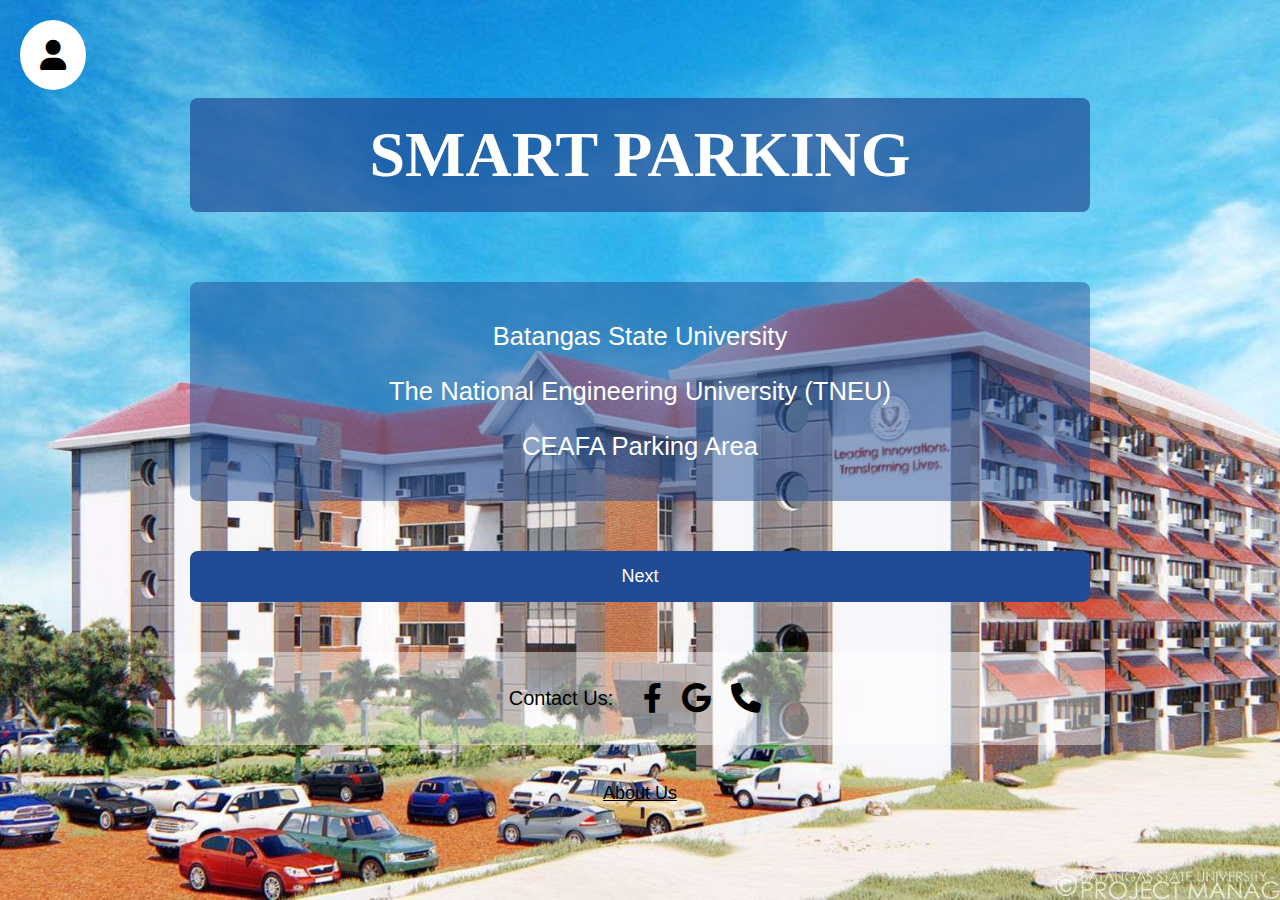
<file: index.html>
<!DOCTYPE html>
<html lang="en">
<head>
    <meta charset="UTF-8">
    <meta name="viewport" content="width=device-width, initial-scale=1.0">
    <title>Smart Parking</title>
    <link rel="stylesheet" href="styles.css">
    <style>
        /* Page Styles */
        body {
            margin: 0;
            font-family: Arial, sans-serif;
            background-image: url('CEAFA-3D.jpg');
            background-size: cover;
            background-position: center;
            background-repeat: no-repeat;
            display: flex;
            flex-direction: column;
            justify-content: center;
            align-items: center;
            text-align: center;
            color: white;
            min-height: 100vh;
            padding: 0;
        }

        /* Header Text */
        h1 {
            font-size: 4rem;
            background-color: rgba(33, 75, 148, 0.7);
            padding: 20px;
            margin-top: 20px;
            margin-bottom: 40px;
            border-radius: 8px;
            width: 80%;
            max-width: 900px;
            box-sizing: border-box;
        }

        /* University Info */
        .university-info {
            font-size: 1.6rem;
            background-color: rgba(33, 75, 148, 0.5);
            padding: 15px;
            margin-top: 30px;
            margin-bottom: 30px;
            border-radius: 8px;
            width: 80%;
            max-width: 900px;
            box-sizing: border-box;
        }

        /* Next Button */
        .next-btn-container {
            width: 80%;
            max-width: 900px;
            margin-top: 20px;
        }

        .next-btn {
            padding: 15px 30px;
            background-color: #214b94;
            color: white;
            border: none;
            border-radius: 8px;
            font-size: 18px;
            cursor: pointer;
            width: 100%;
        }

        .next-btn:hover {
            background-color: #1a3c7a;
        }

        /* Login Icon */
        .login-icon {
            font-size: 30px;
            cursor: pointer;
            position: absolute;
            top: 20px;
            left: 20px;
            color: black;
            background-color: white;
            border-radius: 50%;
            padding: 20px;
            transition: transform 0.3s ease-in-out;
        }

        .login-icon:hover {
            transform: scale(1.1);
        }

        /* Login Text */
        .login-text {
            display: none;
            font-size: 18px;
            color: black;
            position: absolute;
            top: 70px;
            left: 20px;
            background-color: rgba(255, 255, 255, 0.45);
            padding: 10px 20px;
            border-radius: 8px;
        }

        .login-text a {
            color: black;
            text-decoration: underline;
        }

        /* Contact Us Section */
        .contact-us {
            margin-top: 50px;
            width: 80%;
            max-width: 900px;
            display: flex;
            justify-content: center;
            align-items: center;
            background-color: rgba(255, 255, 255, 0.45);
            border-radius: 8px;
            padding: 15px;
        }

        .contact-us p {
            font-size: 20px;
            margin-right: 20px;
            color: black;
        }

        .contact-icons {
            display: flex;
            align-items: center;
        }

        .contact-icons a {
            margin: 0 10px;
            color: black;
            font-size: 30px;
            transition: color 0.3s ease;
        }

        .contact-icons a:hover {
            color: #214b94;
        }

        /* About Us Link */
        .about-us {
            margin-top: 20px;
            font-size: 18px;
        }

        .about-us a {
            color: black;
            text-decoration: underline;
        }

        .about-us a:hover {
            color: #f0f0f0;
        }

        /* Responsive Styles */
        @media (max-width: 768px) {
            h1 {
                font-size: 2.5rem;
                margin-bottom: 20px;
            }

            .university-info {
                font-size: 1.2rem;
            }

            .next-btn {
                font-size: 16px;
                padding: 12px 25px;
            }

            .contact-us p {
                font-size: 18px;
            }

            .contact-icons a {
                font-size: 25px;
            }

            .login-icon {
                font-size: 25px;
                top: 10px;
                left: 10px;
            }
        }

        @media (max-width: 480px) {
            h1 {
                font-size: 2rem;
                margin-bottom: 15px;
            }

            .university-info {
                font-size: 1rem;
            }

            .next-btn {
                font-size: 14px;
                padding: 10px 20px;
            }

            .contact-us p {
                font-size: 16px;
            }

            .contact-icons a {
                font-size: 20px;
            }

            .login-icon {
                font-size: 22px;
                top: 5px;
                left: 5px;
            }
        }
    </style>
    <link rel="stylesheet" href="https://cdnjs.cloudflare.com/ajax/libs/font-awesome/6.0.0-beta3/css/all.min.css" />
</head>
<body>
    <h1>SMART PARKING</h1>

    <div class="university-info">
        <p>Batangas State University</p>
        <p>The National Engineering University (TNEU)</p>
        <p>CEAFA Parking Area</p>
    </div>

    <div class="login-section">
        <i class="fas fa-user login-icon" onclick="toggleLoginText()"></i>
        <div class="login-text" id="loginText">
            <p>Login as <a href="login.html">Admin</a></p>
        </div>
    </div>

    <div class="next-btn-container">
        <button class="next-btn" onclick="window.location.href='process.html'">Next</button>
    </div>

    <div class="contact-us">
        <p>Contact Us:</p>
        <div class="contact-icons">
            <a href="https://www.facebook.com/share/1WhvFDQGax/" target="_blank">
                <i class="fab fa-facebook-f"></i>
            </a>
            <a href="mailto:21-01416@g.batstate-u.edu.ph">
                <i class="fab fa-google"></i>
            </a>
            <a href="tel:+639913529602">
                <i class="fas fa-phone"></i>
            </a>
        </div>
    </div>

    <div class="about-us">
        <p><a href="about.html">About Us</a></p>
    </div>

    <script>
        function toggleLoginText() {
            var loginText = document.getElementById("loginText");
            if (loginText.style.display === "none" || loginText.style.display === "") {
                loginText.style.display = "block";
            } else {
                loginText.style.display = "none";
            }
        }
    </script>
</body>
</html>
</file>
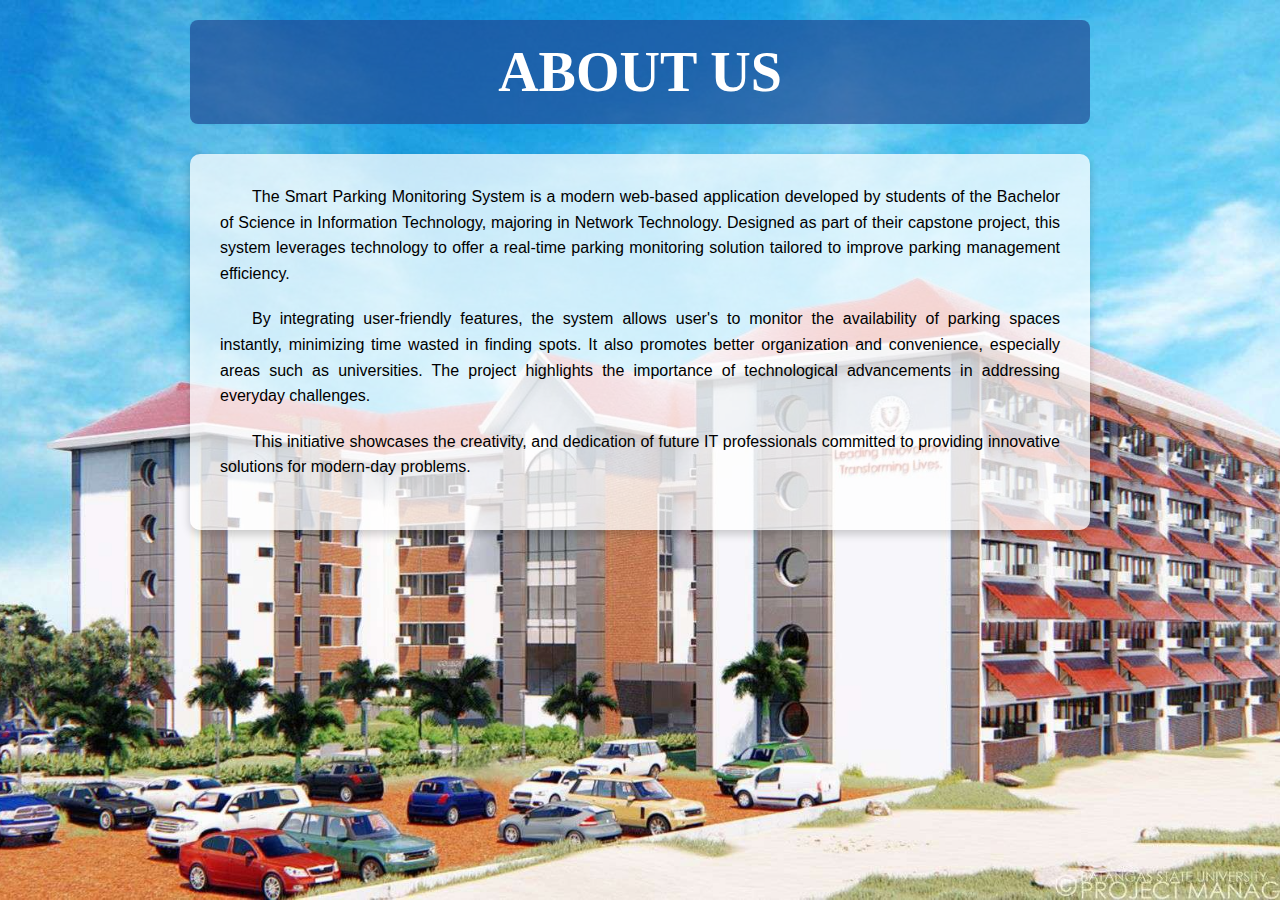
<file: about.html>
<!DOCTYPE html>
<html lang="en">
<head>
    <meta charset="UTF-8">
    <meta name="viewport" content="width=device-width, initial-scale=1.0">
    <title>About Us</title>
    <link rel="stylesheet" href="styles.css">
    <style>
        /* Page Styles */
        * {
            margin: 0;
            padding: 0;
            box-sizing: border-box; /* Ensure consistent padding and border behavior */
        }

        body {
            font-family: Arial, sans-serif;
            background-image: url('CEAFA-3D.jpg');
            background-size: cover;
            background-position: center;
            background-repeat: no-repeat;
            min-height: 100vh;
            display: flex;
            flex-direction: column;
            align-items: center;
            color: white;
        }

        /* Header Text */
        h1 {
            font-size: 3.5rem;
            background-color: rgba(33, 75, 148, 0.7);
            padding: 20px;
            border-radius: 8px;
            width: 80%;
            max-width: 900px;
            text-align: center;
            margin: 20px auto 10px auto; /* Control spacing below the header */
        }

        /* About Us Box */
        .about-box {
            background-color: rgba(255, 255, 255, 0.75); /* 75% opacity */
            color: black;
            padding: 30px;
            border-radius: 10px;
            width: 80%;
            max-width: 900px;
            font-size: 1rem;
            line-height: 1.6;
            text-align: justify;
            box-shadow: 0 4px 10px rgba(0, 0, 0, 0.2); /* Add subtle shadow */
            margin: 20px auto; /* Center and control spacing */
        }

        .about-box p {
            margin-bottom: 20px; /* Add space between paragraphs */
            text-indent: 2em; /* Add tab space before the first word */
        }

        /* Responsive Styles */
        @media (max-width: 768px) {
            h1 {
                font-size: 2.5rem;
            }

            .about-box {
                font-size: 0.9rem;
                padding: 20px;
            }
        }

        @media (max-width: 480px) {
            h1 {
                font-size: 2rem;
            }

            .about-box {
                font-size: 0.8rem;
                padding: 15px;
            }
        }
    </style>
    <link rel="stylesheet" href="https://cdnjs.cloudflare.com/ajax/libs/font-awesome/6.0.0-beta3/css/all.min.css" />
</head>
<body>
    <!-- Header Text -->
    <h1>ABOUT US</h1>

    <!-- About Us Content -->
    <div class="about-box">
        <p>
            The Smart Parking Monitoring System is a modern web-based application developed by students of the Bachelor of Science in Information Technology, majoring in Network Technology. 
            Designed as part of their capstone project, this system leverages technology to offer a real-time parking monitoring solution tailored to improve parking management efficiency.
        </p>
        <p>
            By integrating user-friendly features, the system allows user's to monitor the availability of parking spaces instantly, minimizing time wasted in finding spots. 
            It also promotes better organization and convenience, especially areas such as universities. The project highlights the importance of technological advancements in addressing everyday challenges.
        </p>
        <p>
            This initiative showcases the creativity, and dedication of future IT professionals committed to providing innovative solutions for modern-day problems.
        </p>
    </div>
</body>
</html>
</file>
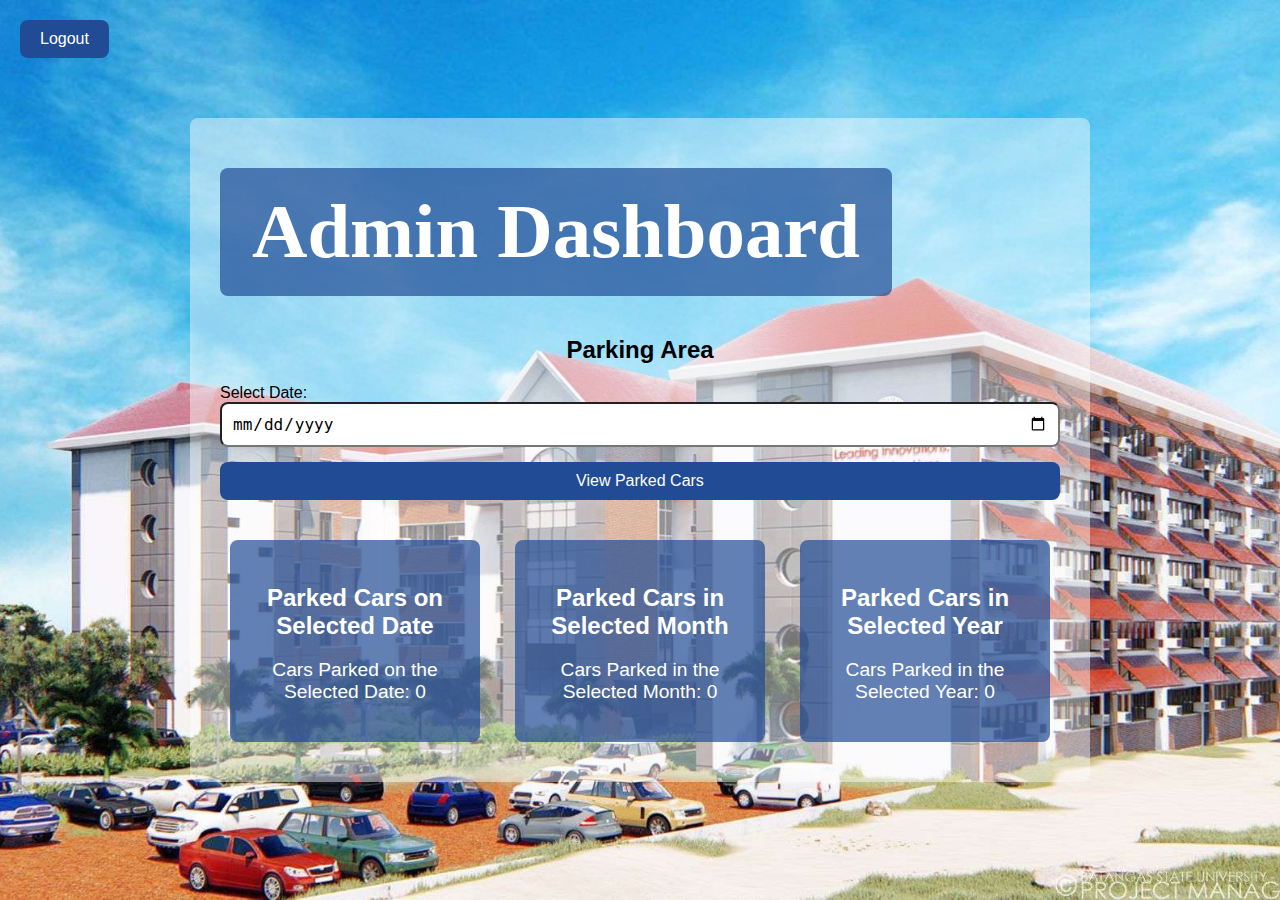
<file: admindashboard.html>
<!DOCTYPE html>
<html lang="en">
<head>
    <meta charset="UTF-8">
    <meta name="viewport" content="width=device-width, initial-scale=1.0">
    <title>Admin Dashboard - Smart Parking</title>
    <link rel="stylesheet" href="styles.css">
    <style>
        /* General Page Styles */
        body {
            margin: 0;
            font-family: Arial, sans-serif;
            background-image: url('CEAFA-3D.jpg');
            background-size: cover;
            background-position: center;
            background-repeat: no-repeat;
            display: flex;
            flex-direction: column;
            justify-content: center;
            align-items: center;
            text-align: center;
            color: white;
            min-height: 100vh;
            padding: 0;
        }

        /* Admin Dashboard Header */
        h1 {
            font-size: 6vw;
            background-color: rgba(33, 75, 148, 0.7);
            padding: 20px;
            margin-top: 20px;
            margin-bottom: 40px;
            border-radius: 8px;
            width: 80%;
            max-width: 900px;
            box-sizing: border-box;
            text-align: center;
        }

        /* Logout Button */
        .logout-btn {
            position: absolute;
            top: 20px;
            left: 20px;
            padding: 10px 20px;
            background-color: #214b94;
            color: white;
            border: none;
            border-radius: 8px;
            cursor: pointer;
            font-size: 16px;
        }

        .logout-btn:hover {
            background-color: #1a3c7a;
        }

        /* Dashboard Content */
        .dashboard-container {
            width: 90%;
            max-width: 900px;
            background-color: rgba(255, 255, 255, 0.45);
            border-radius: 8px;
            padding: 30px;
            box-sizing: border-box;
            text-align: left;
        }

        /* Parking Area Text and Date Selection Form */
        .date-selection h2,
        .date-selection label {
            color: black;
        }

        .date-selection {
            margin-bottom: 30px;
        }

        /* Adjusted Input and Button Styles */
        .date-selection input {
            width: 100%; /* Match the button's width */
            padding: 10px; /* Match the button's padding */
            border-radius: 8px;
            font-size: 16px; /* Match the button's font size */
            box-sizing: border-box;
            margin-bottom: 15px; /* Add space between inputs */
        }

        .date-selection button {
            width: 100%; /* Full width */
            padding: 10px;
            background-color: #214b94;
            color: white;
            border: none;
            border-radius: 8px;
            font-size: 16px;
            cursor: pointer;
        }

        .date-selection button:hover {
            background-color: #1a3c7a;
        }

        /* Parked Car Display Boxes */
        .parked-car-box {
            background-color: rgba(33, 75, 148, 0.7);
            color: white;
            padding: 20px;
            border-radius: 8px;
            text-align: center;
            flex: 1;
            margin: 10px;
            min-width: 200px;
            max-width: 250px;
        }

        .parked-car-box h3 {
            margin-bottom: 10px;
            font-size: 1.5rem;
        }

        .parked-car-box p {
            font-size: 1.2rem;
        }

        /* Flexbox Layout for the Count Boxes */
        .parked-cars-row {
            display: flex;
            justify-content: space-between;
            flex-wrap: wrap;
            gap: 15px;
            margin-top: 30px;
        }

        /* Responsive Styles */
        @media (max-width: 768px) {
            h1 {
                font-size: 5vw;
            }

            .dashboard-container {
                width: 90%;
                padding: 20px;
            }

            .logout-btn {
                top: 10px;
                left: 10px;
                font-size: 14px;
            }

            .parked-car-box h3 {
                font-size: 1.3rem;
            }

            .parked-car-box p {
                font-size: 1rem;
            }
        }

        @media (max-width: 480px) {
            h1 {
                font-size: 5vw;
            }

            .logout-btn {
                font-size: 12px;
            }

            .parked-car-box h3 {
                font-size: 1.2rem;
            }

            .parked-car-box p {
                font-size: 1rem;
            }
        }
    </style>
</head>
<body>
    <!-- Logout Button -->
    <button class="logout-btn" onclick="window.location.href='index.html'">Logout</button>

    <!-- Dashboard Content -->
    <div class="dashboard-container">
        <h1>Admin Dashboard</h1>
        
        <!-- Parking Area Text and Date Selection Form -->
        <div class="date-selection">
            <h2>Parking Area</h2>
            <form id="parkingForm" method="POST">
                <label for="date">Select Date:</label>
                <input type="date" name="date" id="date" required>

                <button type="button" onclick="getParkedCars()">View Parked Cars</button>
            </form>
        </div>

        <!-- Display Parked Car Count for Date, Month, and Year -->
        <div class="parked-cars-row">
            <!-- Parked Cars on Selected Date -->
            <div class="parked-car-box">
                <h3>Parked Cars on Selected Date</h3>
                <p id="parkedCarCount">Cars Parked on the Selected Date: 0</p>
            </div>

            <!-- Parked Cars in Selected Month -->
            <div class="parked-car-box">
                <h3>Parked Cars in Selected Month</h3>
                <p id="parkedCarMonth">Cars Parked in the Selected Month: 0</p>
            </div>

            <!-- Parked Cars in Selected Year -->
            <div class="parked-car-box">
                <h3>Parked Cars in Selected Year</h3>
                <p id="parkedCarYear">Cars Parked in the Selected Year: 0</p>
            </div>
        </div>
    </div>

    <script>
        // Function to fetch parked car count based on selected date
        function getParkedCars() {
            const date = document.getElementById('date').value;
            const [year, month, day] = date.split('-');

            // Using AJAX to send data to PHP for the selected date
            const xhr = new XMLHttpRequest();
            xhr.open("POST", "fetch_parked_cars.php", true);
            xhr.setRequestHeader("Content-Type", "application/x-www-form-urlencoded");
            xhr.onreadystatechange = function () {
                if (xhr.readyState == 4 && xhr.status == 200) {
                    // Display parked car count for selected date
                    document.getElementById('parkedCarCount').innerText = `Cars Parked on ${year}-${month}-${day}: ${xhr.responseText}`;
                }
            };
            xhr.send(`day=${day}&month=${month}&year=${year}`);

            // Fetch total parked cars for the selected month
            const xhrMonth = new XMLHttpRequest();
            xhrMonth.open("POST", "fetch_parked_cars_month.php", true);
            xhrMonth.setRequestHeader("Content-Type", "application/x-www-form-urlencoded");
            xhrMonth.onreadystatechange = function () {
                if (xhrMonth.readyState == 4 && xhrMonth.status == 200) {
                    document.getElementById('parkedCarMonth').innerText = `Cars Parked in ${month}-${year}: ${xhrMonth.responseText}`;
                }
            };
            xhrMonth.send(`month=${month}&year=${year}`);

            // Fetch total parked cars for the selected year
            const xhrYear = new XMLHttpRequest();
            xhrYear.open("POST", "fetch_parked_cars_year.php", true);
            xhrYear.setRequestHeader("Content-Type", "application/x-www-form-urlencoded");
            xhrYear.onreadystatechange = function () {
                if (xhrYear.readyState == 4 && xhrYear.status == 200) {
                    document.getElementById('parkedCarYear').innerText = `Cars Parked in ${year}: ${xhrYear.responseText}`;
                }
            };
            xhrYear.send(`year=${year}`);
        }
    </script>
</body>
</html>
</file>
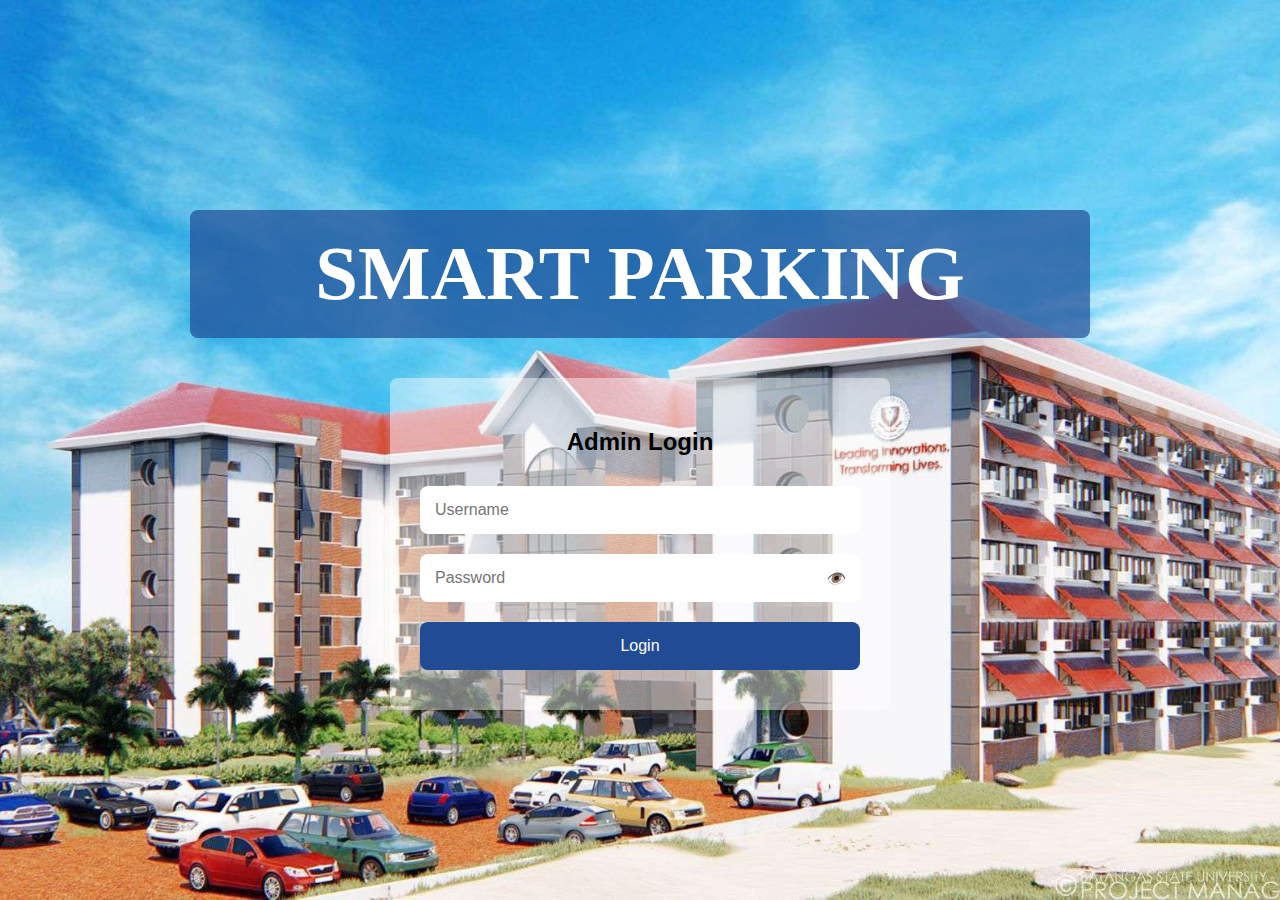
<file: login.html>
<!DOCTYPE html>
<html lang="en">
<head>
    <meta charset="UTF-8">
    <meta name="viewport" content="width=device-width, initial-scale=1.0">
    <title>Login - Smart Parking</title>
    <link rel="stylesheet" href="styles.css">
    <style>
        /* Page Styles */
        body {
            margin: 0;
            font-family: Arial, sans-serif;
            background-image: url('CEAFA-3D.jpg');
            background-size: cover;
            background-position: center;
            background-repeat: no-repeat;
            display: flex;
            flex-direction: column;
            justify-content: center;
            align-items: center;
            text-align: center;
            color: white;
            min-height: 100vh;
            padding: 0;
        }

        /* Header Text */
        h1 {
            font-size: 6vw;
            background-color: rgba(33, 75, 148, 0.7);
            padding: 20px;
            margin-top: 20px;
            margin-bottom: 40px;
            border-radius: 8px;
            width: 80%;
            max-width: 900px;
            box-sizing: border-box;
        }

        h2 {
            color: black;
            font-size: 24px;
            margin-bottom: 20px;
        }

        /* Login Form */
        .login-form-container {
            background-color: rgba(255, 255, 255, 0.45); /* White background with opacity */
            border-radius: 8px;
            padding: 30px;
            width: 80%;
            max-width: 500px;
            box-sizing: border-box; /* Ensures padding is included within the width */
        }

        .login-form-container input,
        .login-form-container button {
            width: 100%; /* Ensures both input and button take the full width */
            padding: 15px;
            margin: 10px 0;
            border: none;
            border-radius: 8px;
            font-size: 16px;
            box-sizing: border-box; /* Ensures padding is within the element's width */
        }

        .login-form-container button {
            background-color: #214b94;
            color: white;
            cursor: pointer;
        }

        .login-form-container button:hover {
            background-color: #1a3c7a;
        }

        .error-message {
            color: red;
            font-size: 14px;
            margin-top: 10px;
            display: none; /* Hidden by default */
        }

        /* Eye Icon Styles */
        .eye-icon {
            position: absolute;
            right: 15px;
            top: 50%;
            transform: translateY(-50%);
            cursor: pointer;
            color: #214b94;
        }

        .input-container {
            position: relative;
        }
    </style>
</head>
<body>
    <!-- Header Text -->
    <h1>SMART PARKING</h1>

    <!-- Login Form -->
    <div class="login-form-container">
        <h2>Admin Login</h2>
        
        <!-- Error message -->
        <div class="error-message" id="error-message">Invalid username or password.</div>

        <form id="login-form">
            <input type="text" id="username" placeholder="Username" required>
            
            <div class="input-container">
                <input type="password" id="password" placeholder="Password" required>
                <i class="eye-icon" id="toggle-password" onclick="togglePassword()">👁️</i>
            </div>
            
            <button type="button" onclick="validateLogin()">Login</button>
        </form>
    </div>

    <script>
        // Hardcoded credentials
        const validUsername = "CEAFA-ADMIN";
        const validPassword = "#CEAFAKey1";

        // Function to toggle password visibility
        function togglePassword() {
            const passwordField = document.getElementById("password");
            const toggleIcon = document.getElementById("toggle-password");

            if (passwordField.type === "password") {
                passwordField.type = "text";
                toggleIcon.textContent = "🙈"; // Change icon to "eye closed"
            } else {
                passwordField.type = "password";
                toggleIcon.textContent = "👁️"; // Change icon to "eye open"
            }
        }

        // Function to validate the login credentials
        function validateLogin() {
            const username = document.getElementById("username").value;
            const password = document.getElementById("password").value;
            const errorMessage = document.getElementById("error-message");

            if (username === validUsername && password === validPassword) {
                // Redirect to the admin dashboard
                window.location.href = "admindashboard.html";
            } else {
                // Show an error message
                errorMessage.style.display = "block";
            }
        }
    </script>
</body>
</html>
</file>
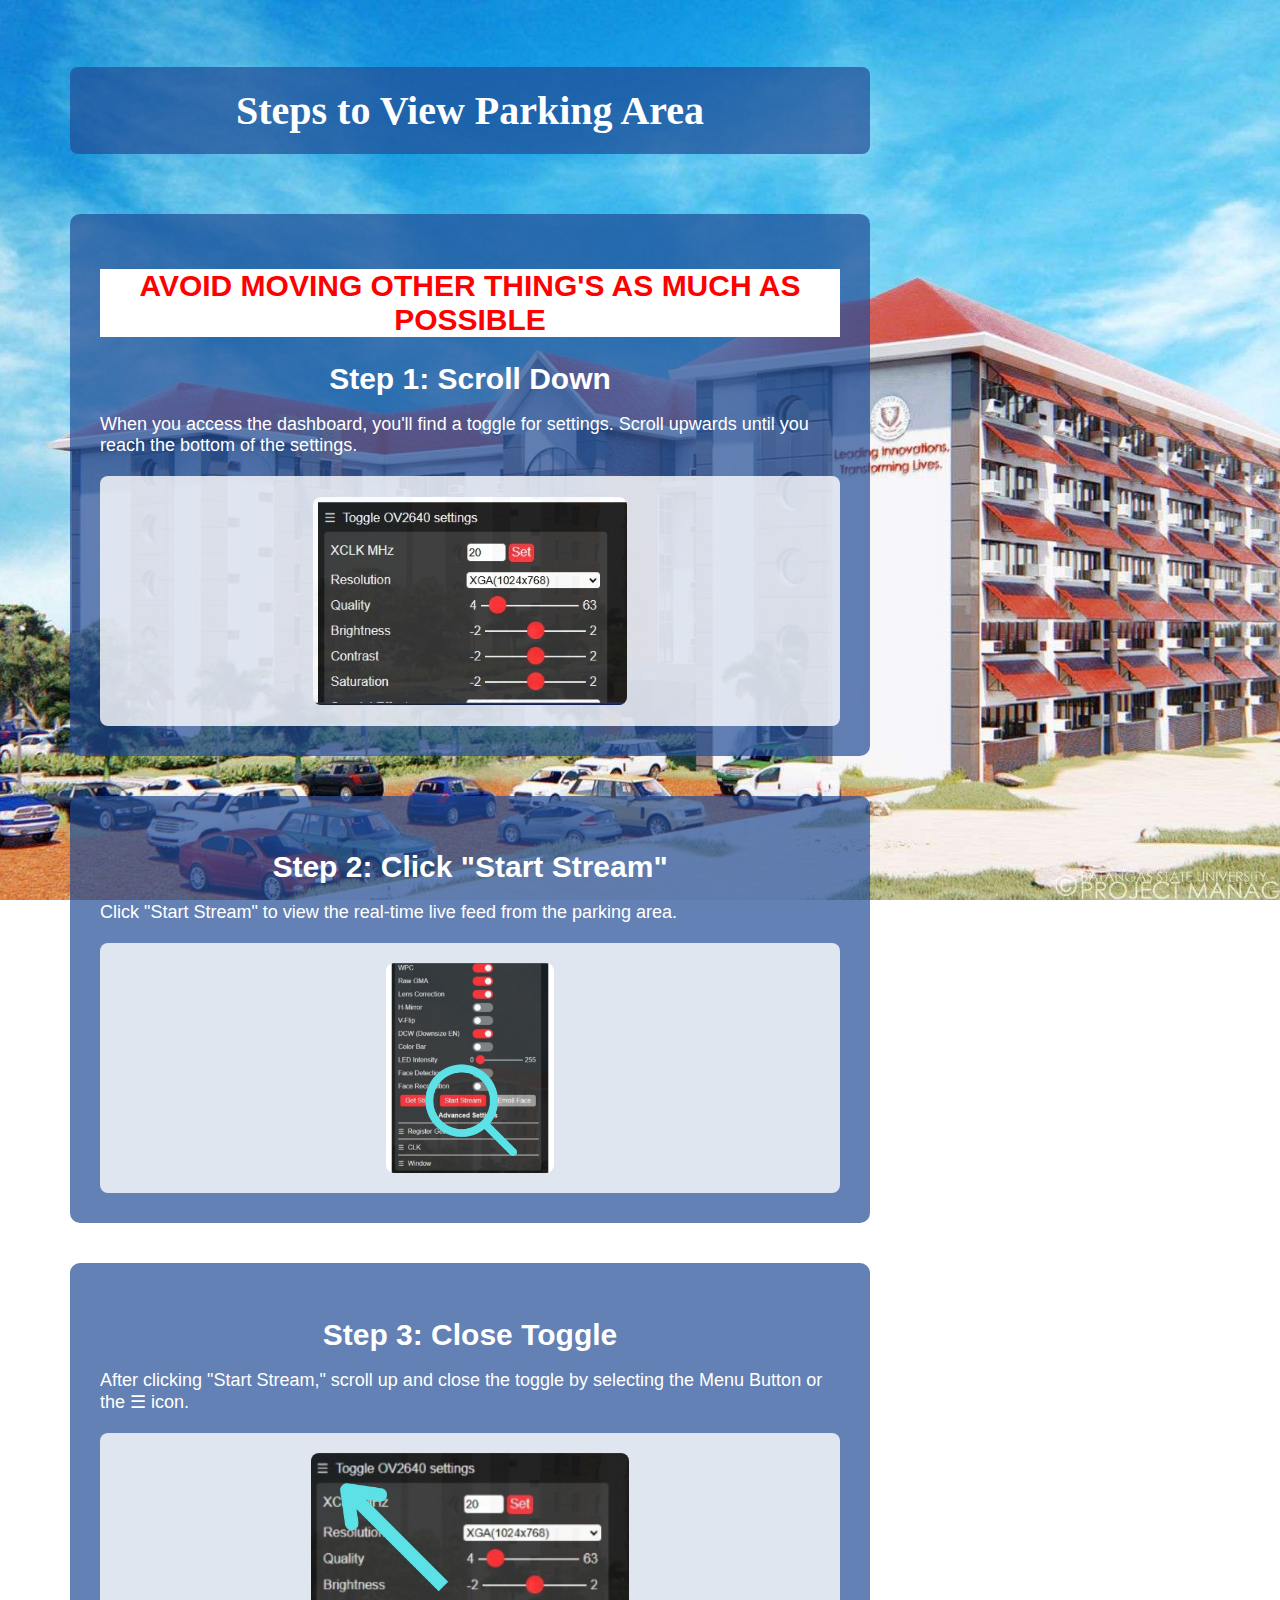
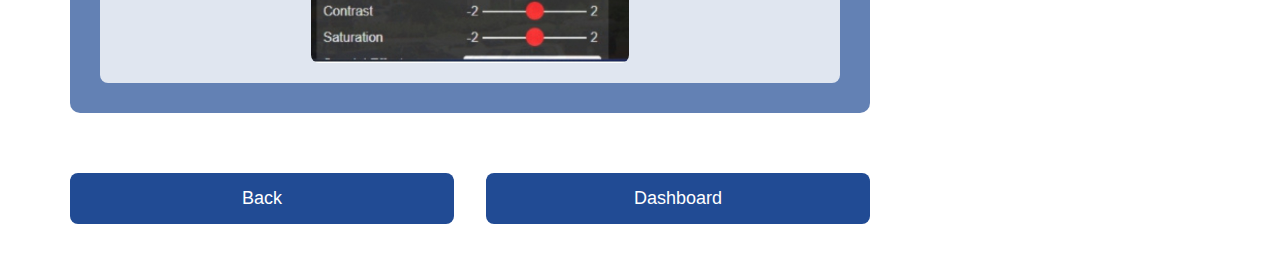
<file: process.html>
<!DOCTYPE html>
<html lang="en">
<head>
    <meta charset="UTF-8">
    <meta name="viewport" content="width=device-width, initial-scale=1.0">
    <title>Steps to View Parking Area</title>
    <link rel="stylesheet" href="styles.css">
    <style>
        /* Page Styles */
        body {
            margin: 0;
            font-family: Arial, sans-serif;
            background-image: url('CEAFA-3D.jpg');
            background-size: cover;
            background-position: center;
            background-repeat: no-repeat;
            min-height: 100vh;
            display: flex;
            justify-content: center;
            align-items: flex-start; /* Align to the top to prevent cutting off on mobile */
            flex-direction: column;
            text-align: center;
            color: white;
            padding: 20px;
            box-sizing: border-box;
            overflow-x: hidden; /* Prevent horizontal overflow */
        }
        
        .warn {
            color:red;
            font-weight: bold;
            background: white;
        }

        /* Container for steps and buttons */
        .steps-container {
            display: flex;
            flex-direction: column;
            justify-content: center;
            align-items: center;
            width: 100%;
            max-width: 900px; /* Limiting the max-width */
            padding: 20px;
            border-radius: 10px;
            box-sizing: border-box;
        }

        /* Header Text */
        h1 {
            font-size: 40px;
            background-color: rgba(33, 75, 148, 0.7);
            padding: 20px;
            margin-bottom: 40px;
            border-radius: 8px;
            width: 100%;
            max-width: 800px;
            box-sizing: border-box;
        }

        /* Individual Step Box */
        .step-box {
            background-color: rgba(33, 75, 148, 0.7);
            padding: 30px;
            border-radius: 10px;
            margin: 20px 0;
            width: 100%;
            max-width: 800px;
            text-align: left;
            display: inline-block;
            height: auto; /* Allow variable height for content */
            box-sizing: border-box;
        }

        /* Step Header */
        .step-box h2 {
            font-size: 30px;
            margin-bottom: 10px;
        }

        /* Step Paragraph */
        .step-box p {
            font-size: 18px;
            margin-bottom: 20px;
        }

        /* Image Box */
        .image-box {
            background-color: rgba(255, 255, 255, 0.8);
            padding: 20px;
            border-radius: 8px;
            margin-top: 20px;
            width: 100%;
            display: flex;
            justify-content: center;
            align-items: center;
            height: 250px; /* Fixed height for image box */
            overflow: hidden;
            box-sizing: border-box;
        }

        .image-box img {
            max-width: 100%; /* Ensure the image doesn't exceed the box width */
            max-height: 100%; /* Ensure the image doesn't exceed the box height */
            width: auto; /* Allow scaling proportionally */
            height: auto; /* Allow scaling proportionally */
            object-fit: cover; /* Ensure image fills the box without distortion */
            border-radius: 8px; /* Match the border-radius of the box */
        }

        /* Buttons */
        .button-container {
            display: flex;
            justify-content: space-between;
            margin-top: 40px;
            width: 100%;
            max-width: 800px;
            box-sizing: border-box;
        }

        .back-btn, .dashboard-btn {
            padding: 15px 30px;
            background-color: #214b94;
            color: white;
            border: none;
            border-radius: 8px;
            font-size: 18px;
            cursor: pointer;
            width: 48%;
        }

        .back-btn:hover, .dashboard-btn:hover {
            background-color: #1a3c7a;
        }

        /* Responsive Styles */
        @media (max-width: 768px) {
            h1 {
                font-size: 30px;
                margin-bottom: 20px;
            }

            .step-box h2 {
                font-size: 24px;
            }

            .step-box p {
                font-size: 16px;
            }

            .image-box img {
                width: 90%;
            }

            .back-btn, .dashboard-btn {
                padding: 12px 25px;
                font-size: 16px;
            }
        }

        @media (max-width: 480px) {
            h1 {
                font-size: 25px;
                margin-bottom: 15px;
            }

            .step-box h2 {
                font-size: 20px;
            }

            .step-box p {
                font-size: 14px;
            }

            .image-box img {
                width: 100%;
            }

            .back-btn, .dashboard-btn {
                padding: 10px 20px;
                font-size: 14px;
            }
        }
    </style>
</head>
<body>
    <!-- Container for steps and buttons -->
    <div class="steps-container">
        <!-- Header Text -->
        <h1>Steps to View Parking Area</h1>

        <!-- Step 1 -->
        <div class="step-box">
            <h2 class="warn">AVOID MOVING OTHER THING'S AS MUCH AS POSSIBLE</h2>
            <h2>Step 1: Scroll Down</h2>
            <p>When you access the dashboard, you'll find a toggle for settings. Scroll upwards until you reach the bottom of the settings.</p>
            <div class="image-box">
                <img src="step1.png" alt="Step 1">
            </div>
        </div>

        <!-- Step 2 -->
        <div class="step-box">
            <h2>Step 2: Click &quot;Start Stream&quot;</h2>
            <p>Click &quot;Start Stream&quot; to view the real-time live feed from the parking area.

</p>
            <div class="image-box">
                <img src="step2.png" alt="Select Parking Area">
            </div>
        </div>

        <!-- Step 3 -->
        <div class="step-box">
            <h2>Step 3: Close Toggle </h2>
            <p>After clicking &quot;Start Stream,&quot; scroll up and close the toggle by selecting the Menu Button or the ☰ icon.</p>
            <div class="image-box">
                <img src="step3.png" alt="Parking View">
            </div>
        </div>

        <!-- Button Container -->
        <div class="button-container">
            <!-- Back Button -->
            <button class="back-btn" onclick="window.location.href='index.html'">Back</button>

            <!-- Dashboard Button -->
            <button class="dashboard-btn" onclick="window.location.href='dashboard.html'">Dashboard</button>
        </div>
    </div>
</body>
</html>
</file>
<file: styles.css>
/* General styles */
body {
    margin: 0;
    font-family: Arial, sans-serif;
    background-image: url('CEAFA-3D.jpg');
    background-size: cover;
    background-position: center;
    background-repeat: no-repeat;
    background-attachment: fixed;
}

h1 {
    text-align: center;
    background-color: #214b94;
    color: white;
    padding: 10px;
    font-size: 40px;
    font-family: 'Times New Roman', Times, serif;
}

.container {
    display: flex;
    flex-direction: column;
    align-items: center;
    padding: 20px;
    opacity: 95%;
}

.content {
    display: flex;
    flex-direction: column;
    align-items: center;
    width: 100%;
}

.left-panel {
    background-color: #4c8efc;
    padding: 40px;
    border-radius: 10px;
    width: 95%;
    max-width: 1400px;
    margin: 20px auto;
    background-size: cover;
    background-position: center;
    box-sizing: border-box;
}

h2, h3 {
    color: white;
    text-align: center;
}

.video-container {
    background-color: white;
    border-radius: 10px;
    padding: 10px;
    margin-bottom: 15px;
    border: black 1.5px solid;
}

.channels {
    display: flex;
    justify-content: space-evenly; /* Makes the buttons side by side */
    gap: 10px;
    margin-bottom: 20px;
}

.channel-btn,
.full-screen-btn {
    padding: 10px;
    background-color: white;
    border: none;
    border-radius: 8px;
    cursor: pointer;
    font-size: 16px;
    transition: background-color 0.3s ease;
    border: black 1.5px solid;
}

.channel-btn:hover,
.full-screen-btn:hover {
    background-color: #e6e6e6;
}

.full-screen-btn {
    margin-top: 10px;
}

.logout-btn {
    position: absolute;
    top: 20px;
    left: 20px;
    padding: 10px 20px;
    background-color: #214b94;
    color: white;
    border: none;
    border-radius: 8px;
    cursor: pointer;
    font-size: 16px;
}

.logout-btn:hover {
    background-color: #1a3c7a;
}

/* Admin Dashboard Styles */
.dashboard-container {
    width: 90%;
    max-width: 900px;
    background-color: rgba(255, 255, 255, 0.45);
    border-radius: 8px;
    padding: 30px;
    box-sizing: border-box;
    text-align: left;
}

.date-selection h2,
.date-selection label {
    color: black;
}

.date-selection {
    margin-bottom: 30px;
}

.date-selection input {
    width: 100%;
    padding: 10px;
    border-radius: 8px;
    font-size: 16px;
    box-sizing: border-box;
    margin-bottom: 15px;
}

.date-selection button {
    width: 100%;
    padding: 10px;
    background-color: #214b94;
    color: white;
    border: none;
    border-radius: 8px;
    font-size: 16px;
    cursor: pointer;
}

.date-selection button:hover {
    background-color: #1a3c7a;
}

/* Parked Cars Display Box */
.parked-car-box {
    background-color: rgba(33, 75, 148, 0.7);
    color: white;
    padding: 20px;
    border-radius: 8px;
    margin-top: 30px;
    text-align: center;
}

.parked-car-box h3 {
    margin-bottom: 10px;
    font-size: 1.8rem;
}

.parked-car-box p {
    font-size: 1.5rem;
}

/* Responsive Styles */
@media (max-width: 768px) {
    h1 {
        font-size: 5vw;
    }

    .dashboard-container {
        width: 90%;
        padding: 20px;
    }

    .logout-btn {
        top: 10px;
        left: 10px;
        font-size: 14px;
    }

    .parked-car-box h3 {
        font-size: 1.5rem;
    }

    .parked-car-box p {
        font-size: 1.2rem;
    }
}

@media (max-width: 480px) {
    h1 {
        font-size: 5vw;
    }

    .logout-btn {
        font-size: 12px;
    }

    .parked-car-box h3 {
        font-size: 1.2rem;
    }

    .parked-car-box p {
        font-size: 1rem;
    }
}
</file>
